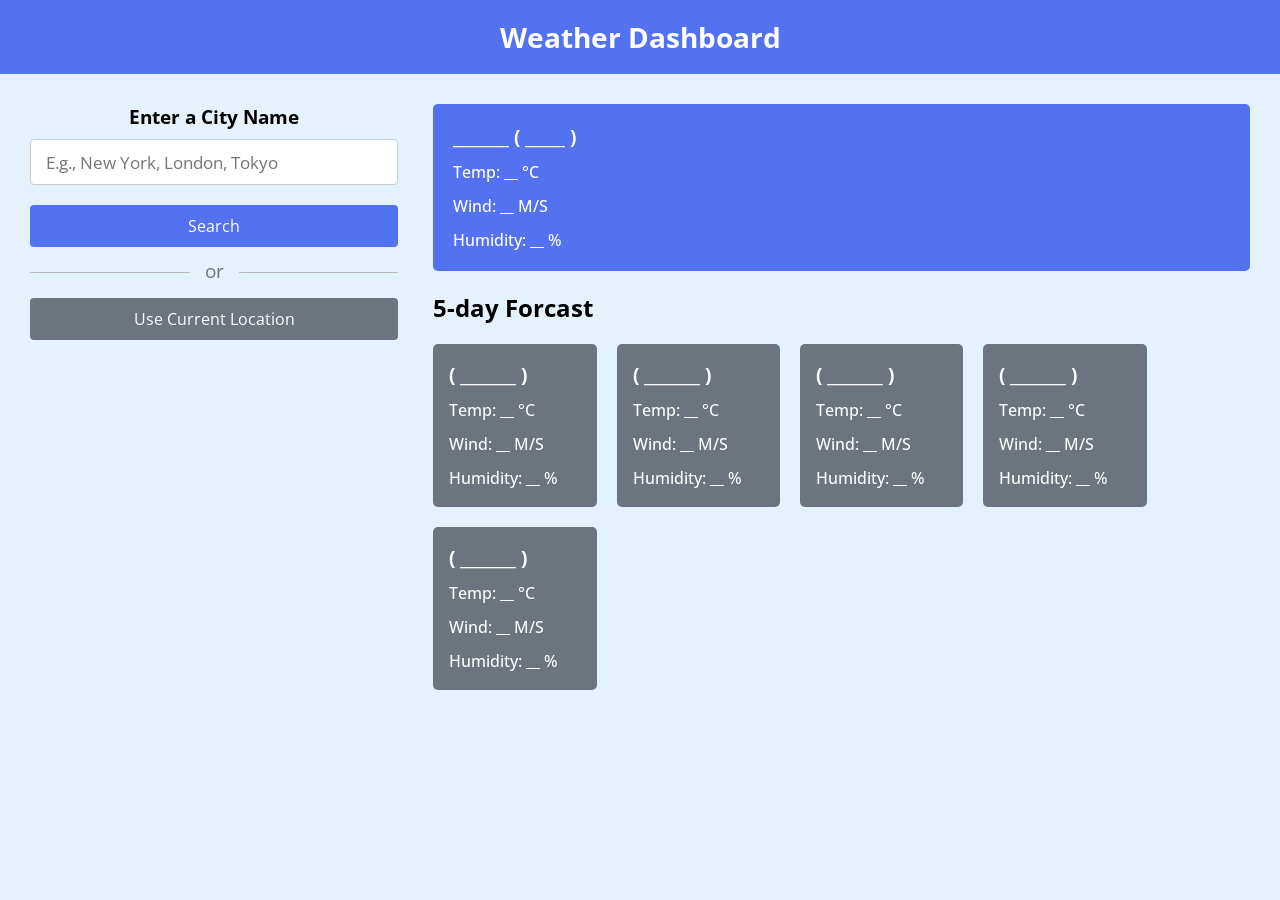
<file: index.html>
<html lang="en">
<head>
    <meta charset="UTF-8">
    <meta name="viewport" content="width=device-width, initial-scale=1.0">
    <title>Weather Project Javascript</title>
    <link rel="stylesheet" href="style.css">
    <script src="script.js" defer></script>
</head>
<body>
    <h1>Weather Dashboard</h1>
    <div class="container">
        <div class="weather-input">
            <h3>Enter a City Name</h3>
            <input class="city-input" type="text" placeholder="E.g., New York, London, Tokyo">
            <button class="search-btn">Search</button>
            <div class="separator"></div>
            <button class="location-btn"> Use Current Location</button>
        </div>
        <div class="weather-data">
            <div class="current-weather">
                <div class="details">
                    <h3><h3> _______ ( _____ )</h3></h3>
                    <h4>Temp: __ °C</h4>
                    <h4>Wind: __ M/S</h4>
                    <h4>Humidity: __ %</h4>
                </div>
            </div>
            <div class="days-forecast">
                <h2>5-day Forcast</h2>
                <ul class="weather-cards">
                <li class="card">
                    <h3>( _______ )</h3>
                    <h4>Temp: __ °C</h4>
                    <h4>Wind: __ M/S</h4>
                    <h4>Humidity: __ %</h4>
                </li>
                <li class="card">
                    <h3>( _______ )</h3>
                    <h4>Temp: __ °C</h4>
                    <h4>Wind: __ M/S</h4>
                    <h4>Humidity: __ %</h4>
                </li>
                <li class="card">
                    <h3>( _______ )</h3>
                    <h4>Temp: __ °C</h4>
                    <h4>Wind: __ M/S</h4>
                    <h4>Humidity: __ %</h4>
                </li>
                <li class="card">
                    <h3>( _______ )</h3>
                    <h4>Temp: __ °C</h4>
                    <h4>Wind: __ M/S</h4>
                    <h4>Humidity: __ %</h4>
                </li>
                <li class="card">
                    <h3>( _______ )</h3>
                    <h4>Temp: __ °C</h4>
                    <h4>Wind: __ M/S</h4>
                    <h4>Humidity: __ %</h4>
                </li>
            </ul>
            </div>
        </div>
    </div>
</body>
</html>
</file>
<file: style.css>
@import url("https://fonts.googleapis.com/css2?family=Open+Sans:wght@400;500;600;700&display=swap");

*{
    margin: 0;
    padding: 0;
    box-sizing: border-box;
    font-family: 'Open Sans', sans-serif;
}
body{
    background: #E3F2FD;
}

h1{
    color: #fff;
    padding: 18px 0;
    text-align: center;
    font-size: 1.75em;
    background: #5372F0;
}
.container{
    display:flex;
    gap: 35px;
    padding:30px;
}
.weather-input{
    width: 550px;
    text-align: center;
}
.weather-input h3{
    text-align: center;
}
.weather-input input {
    width: 100%;
    height: 46px;
    outline: none;
    padding: 0 15px;
    margin: 10px 0 20px 0;;
    font-size: 1.07rem;
    border-radius: 4px;
    border: 1px solid #ccc;
}
.weather-input .separator{
    height: 1px;
    width: 100%;
    margin: 25px 0;
    background: #bbb;
    display: flex;
    align-items: center;
    justify-content: center;
}
.weather-input .separator::before{
    content: "or";
    color: #6C757D;
    font-size: 1.18rem;
    padding: 0 15px;
    margin-top: -4px;
    background:#E3f2fd;

}
.weather-input button{
    width: 100%;
    padding: 10px 0;
    cursor: pointer;
    outline: none;
    border: none;
    color: #fff;
    font-size: 1rem;
    border-radius: 4px;
    background: #5372f0;
}
.weather-input .location-btn{
    background: #6C757D;
}
.weather-data{
    width: 100%;

}
.current-weather{
    color: #fff;
    display: flex;
    padding: 20px 70px 20px 20px;
    border-radius: 5px ;
    background: #5372f0;
    justify-content: space-between;
}
.current-weather h2{
    font-size: 1.7rem;;
}
.weather-data h4{
    margin-top: 12px;
    font-size: 1rem;
    font-weight: 500;

}
.current-weather.icon{
    text-align: center;
}
.current-weather .icon img{
    max-width: 120px;
    margin-top: -15px;
}
.current-weather .icon h4{
    margin-top: -10px;
    text-transform: capitalize;
}

.days-forecast h2{
   font-size: 1.5rem;
   margin: 20px 0; 

}
.weather-cards {
    display: flex;
    gap: 20px;
}
.weather-cards .card {
    list-style: none;
    color: #fff;
    padding:18px 16px;
    border-radius: 5px;
    background: #6c757d;
    width: calc(100%/5);
}
.weather-cards .card img{
    max-width: 70px;
    margin: 5px 0 -12px 0;

}

@media (max-width:1400px){
    .weather-data .current-weather{
        padding: 20px;
    }
    .weather-cards{
        flex-wrap: wrap;
    }
    .weather-cards .card{
        width: calc(100% /4 -15px);
    }
}
@media(max-width: 1200px){
    .weather-cards .card {
        width: calc(100% / 3 - 15px);
    }
}
@media (max-width:950px) {
    .weather-input{
        width:450px;
    }
    .weather-cards .card {
        width: calc(100% / 2 - 10px);
    }
}
@media (max-width:750px) {
    .container{
        flex-wrap: wrap;
        padding: 15px;
    }
    .weather-input{
        width: 100%;
    }
    
}
</file>
